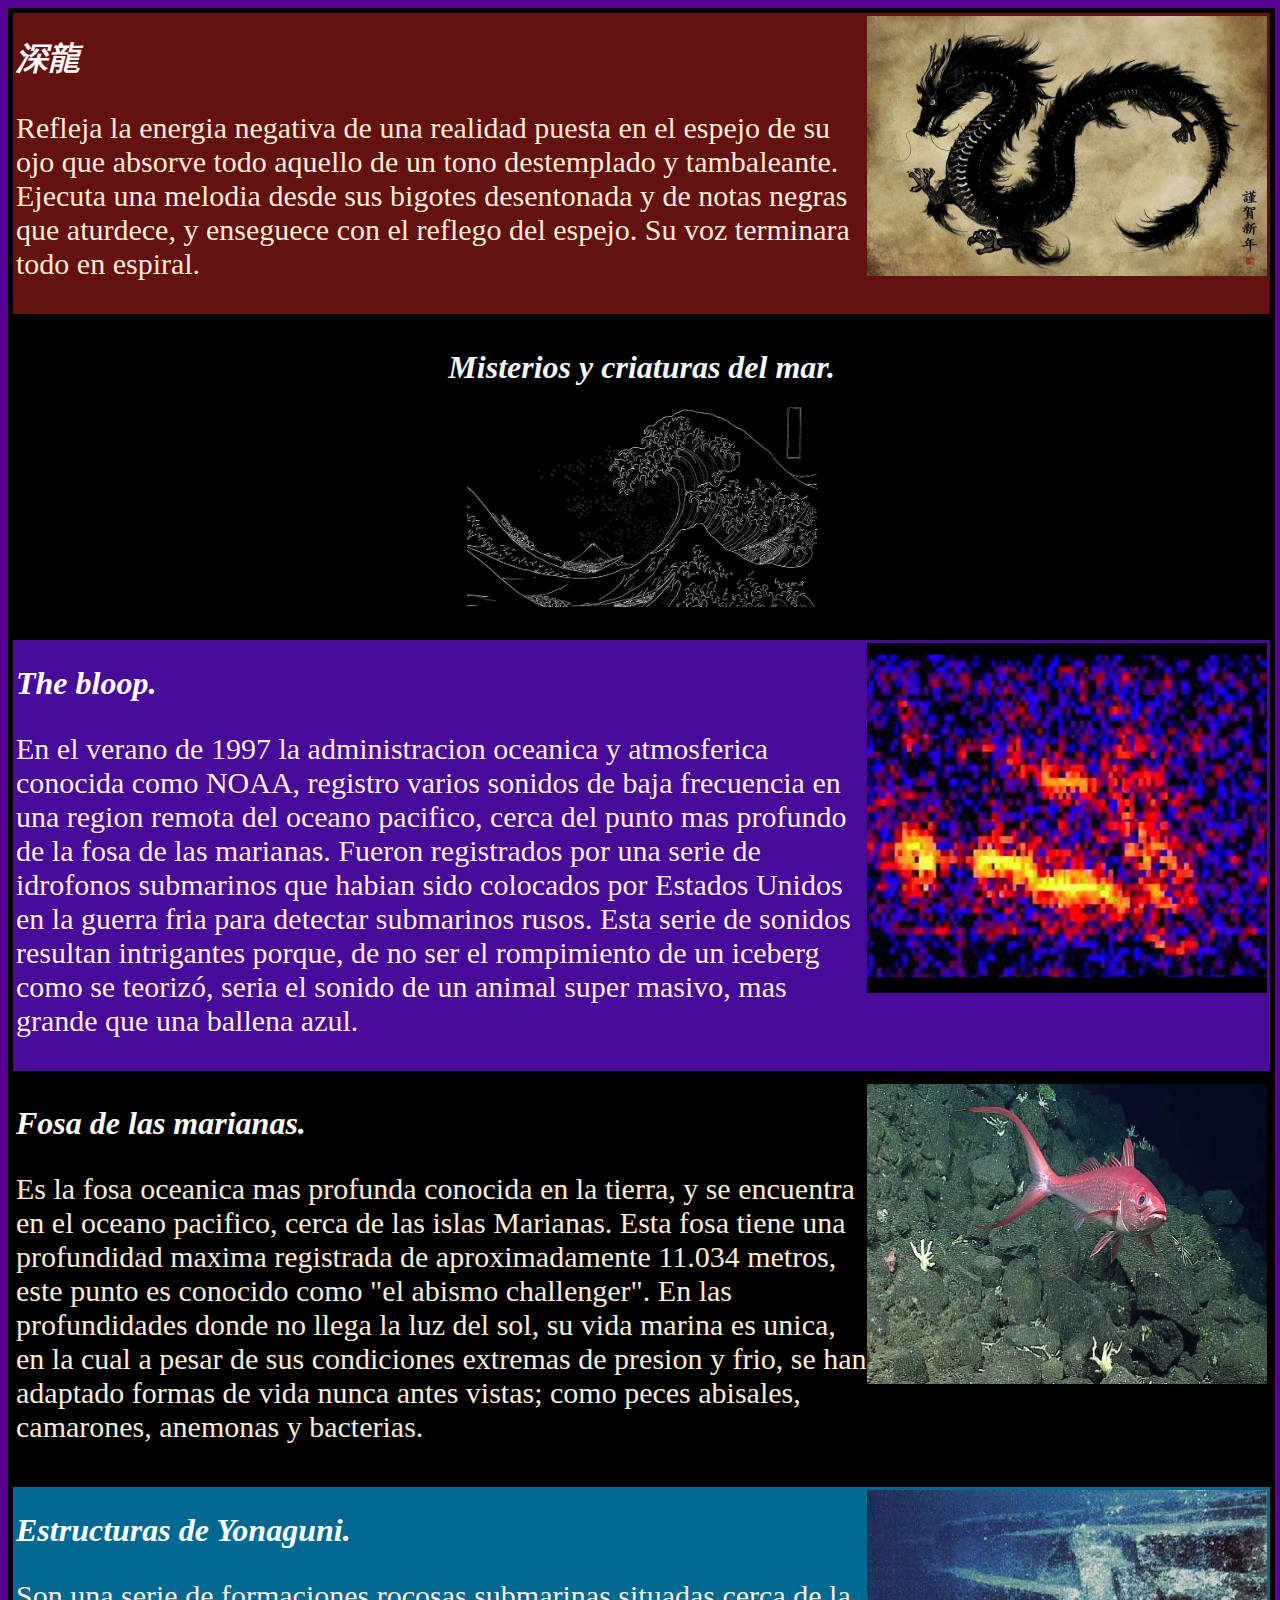
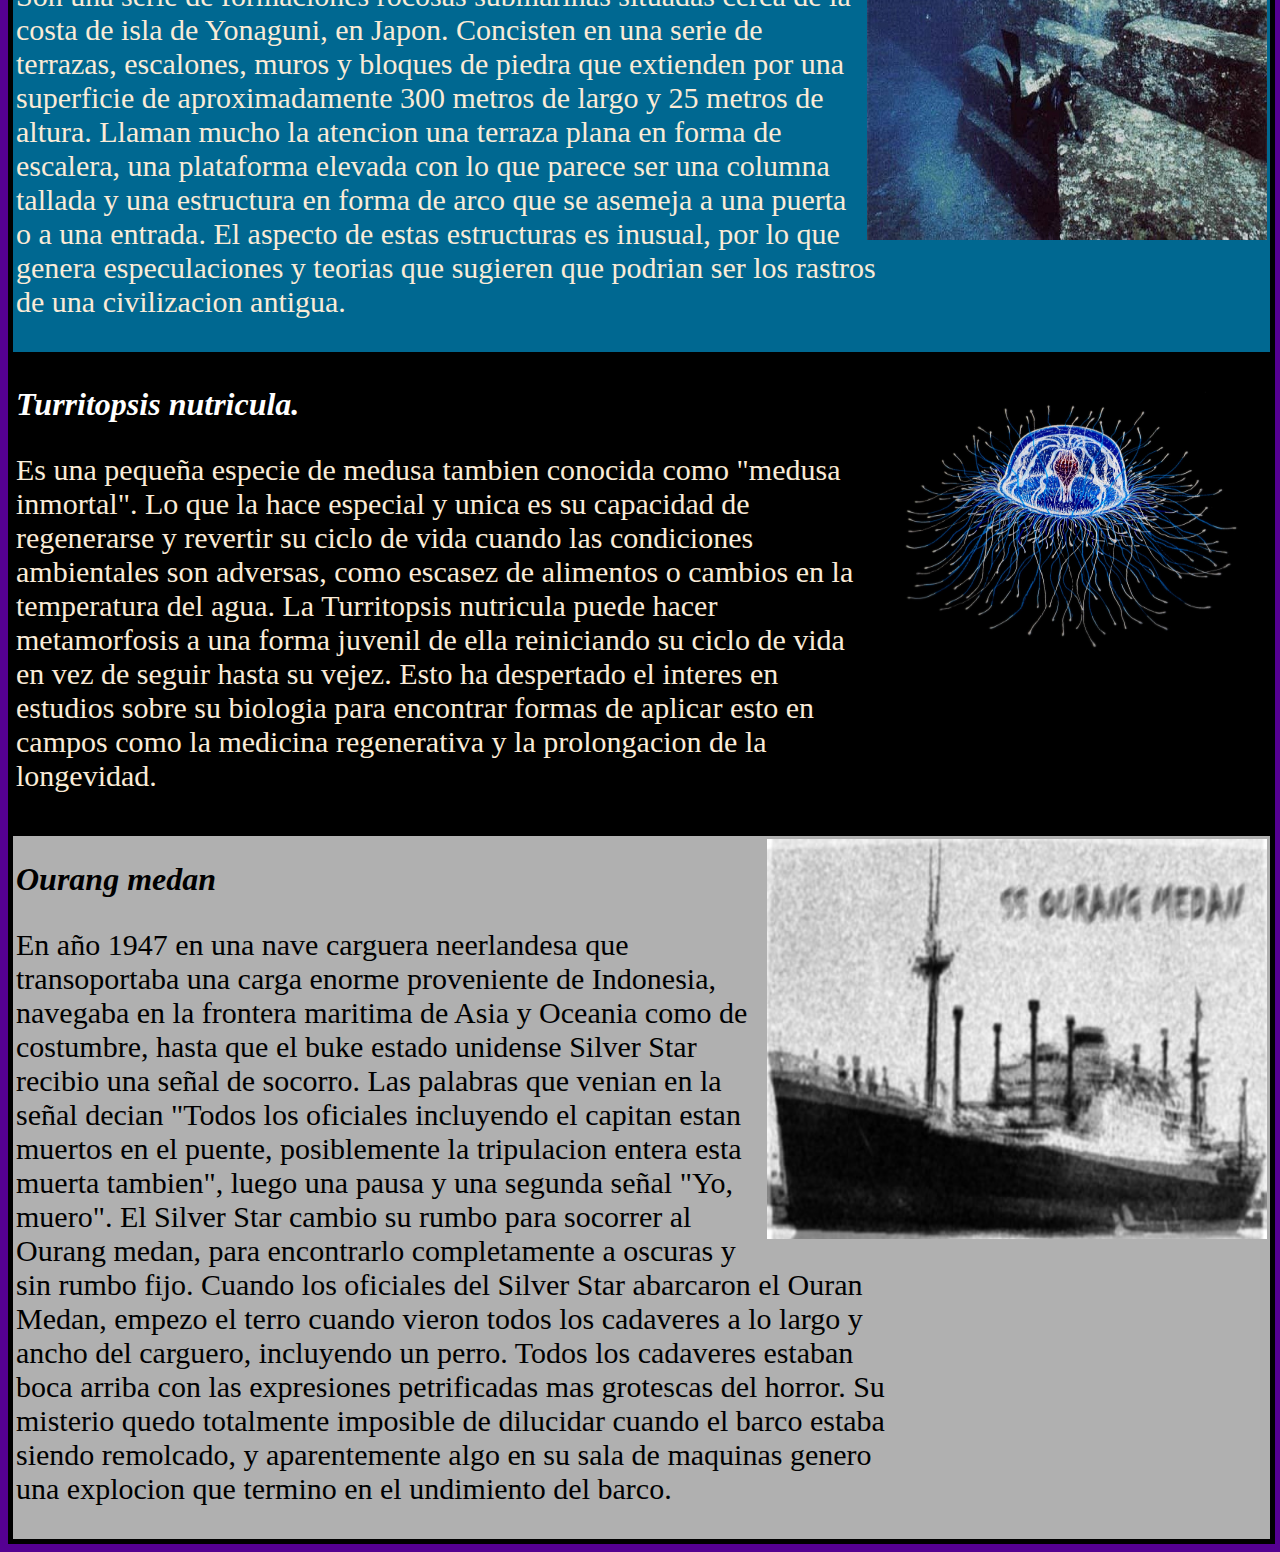
<file: about/about.html>
<!-- NOMBRAMIENTOS DE CARPETAS -->

<!-- iniciar rapidamente html-->

<!-- primera manera con el simbolo ! -->

<!-- segunda manera escribiendo html:5 -->

<!DOCTYPE html>
<html lang="en">

<head>
    <link rel="stylesheet" href="Style.css">
    <meta charset="UTF-8">
    <meta name="viewport" content="width=device-width, initial-scale=1.0">

    <title>Misterios y el mar.</title>
</head>

<body class="body">
    <div class="contenedor">
        
        <img class="dragon" width="400px" height="260px" src="./img/Chinese-dragons-meaning.jpg"
            alt="Dragon negro chino de energia atronadora.">
    
        <h1>
            
            深龍
            
        </h1>
        
        <p>
            Refleja la energia negativa de una realidad puesta en el espejo de su ojo que absorve todo aquello de un tono
            destemplado y tambaleante.
            Ejecuta una melodia desde sus bigotes desentonada y de notas negras que aturdece, y enseguece con el reflego
            del espejo.
            Su voz terminara todo en espiral.
            
        </p>
        
    
        </div>

    <div class="contenedor1">

        <div style=" width: 100%; height: 300px">

            <h1 style="color: aliceblue;">

                Misterios y criaturas del mar.
            </h1>

            <img id="img1" src="img/olas negras.jpg" alt="olas" width="350px" height="200px">

        </div>

    </div>  

    <div class="bloop">
        
        <img class="dragon" width="400px" height="350px" src="img/bloop.jpg" alt="bloop.">
    
        <h1>
            
            The bloop.
            
        </h1>
        
        <p>
                    En el verano de 1997 la administracion oceanica y atmosferica conocida como NOAA, registro varios sonidos 
        de baja frecuencia en una region remota del oceano pacifico, cerca del punto mas profundo de la fosa de las 
        marianas. Fueron registrados por una serie de idrofonos submarinos que habian sido colocados por 
        Estados Unidos en la guerra fria para detectar submarinos rusos. Esta serie de sonidos resultan intrigantes porque,
        de no ser el rompimiento de un iceberg como se teorizó, seria el sonido de un animal super masivo, mas grande
        que una ballena azul.
            
        </p>
        
    
        </div>

        <div class="fosa">
        
            <img class="dragon" width="400px" height="300px" src="img/especie abismo challenger.webp" alt="espcie challenger.">
        
            <h1>
                
                Fosa de las marianas.
                
            </h1>
            
            <p>
                            Es la fosa oceanica mas profunda conocida en la tierra, y se encuentra en el oceano pacifico, cerca de las islas
            Marianas. Esta fosa tiene una profundidad maxima registrada de aproximadamente 11.034 metros, este punto es conocido
            como "el abismo challenger". En las profundidades donde no llega la luz del sol, su vida marina es unica, en la cual a pesar
            de sus condiciones extremas de presion y frio, se han adaptado formas de vida nunca antes vistas; como peces abisales,
            camarones, anemonas y bacterias.
                
            </p>
            
        
            </div>

            <div class="yona">
        
                <img class="dragon" width="400px" height="350px" src="img/yonaguni-1.jpg" alt="estucturas.">
            
                <h1>
                    
                    Estructuras de Yonaguni.
                    
                </h1>
                
                <p>
                    Son una serie de formaciones rocosas submarinas situadas cerca de la costa de isla de Yonaguni, en Japon. Concisten
                    en una serie de terrazas, escalones, muros y bloques de piedra que extienden por una superficie de aproximadamente
                    300 metros de largo y 25 metros de altura. Llaman mucho la atencion una terraza plana en forma de escalera, 
                    una plataforma elevada con lo que parece ser una columna tallada y una estructura en forma de arco que se asemeja
                    a una puerta o a una entrada. El aspecto de estas estructuras es inusual, por lo que genera especulaciones y 
                    teorias que sugieren que podrian ser los rastros de una civilizacion antigua.
                    
                </p>
                
            
                </div>

                <div class="medusa">
        
                    <img class="dragon" width="400px" height="300px" src="img/Turritopsis nutricula..jpg" alt="estucturas.">
                
                    <h1>
                        
                        Turritopsis nutricula.
                        
                    </h1>
                    
                    <p>
                    Es una pequeña especie de medusa tambien conocida como "medusa inmortal". Lo que la hace especial y unica es su
                    capacidad de regenerarse y revertir su ciclo de vida cuando las condiciones ambientales son adversas, como escasez
                    de alimentos o cambios en la temperatura del agua. La Turritopsis nutricula puede hacer metamorfosis a una forma
                    juvenil de ella reiniciando su ciclo de vida en vez de seguir hasta su vejez. Esto ha despertado el interes en 
                    estudios sobre su biologia para encontrar formas de aplicar esto en campos como la medicina regenerativa y la
                    prolongacion de la longevidad.
                        
                    </p>
                    
                
                    </div>

                    <div class="ourang">
        
                        <img class="dragon" width="500px" height="400px" src="img/Ourang medan.jpg" alt="estucturas.">
                    
                        <h1 class="h-ou">
                            
                            Ourang medan
                            
                        </h1>
                        
                        <p style="color: black;">
                            En año 1947 en una nave carguera neerlandesa que transoportaba una carga enorme proveniente de Indonesia, navegaba 
                            en la frontera maritima de Asia y Oceania como de costumbre, hasta que el buke estado unidense Silver Star recibio
                            una señal de socorro. Las palabras que venian en la señal decian "Todos los oficiales incluyendo el capitan estan
                            muertos en el puente, posiblemente la tripulacion entera esta muerta tambien", luego una pausa y una segunda señal
                            "Yo, muero". El Silver Star cambio su rumbo para socorrer al Ourang medan, para encontrarlo completamente a oscuras
                            y sin rumbo fijo. Cuando los oficiales del Silver Star abarcaron el Ouran Medan, empezo el terro cuando vieron 
                            todos los cadaveres a lo largo y ancho del carguero, incluyendo un perro. Todos los cadaveres estaban boca arriba
                            con las expresiones petrificadas mas grotescas del horror. Su misterio quedo totalmente imposible de dilucidar
                            cuando el barco estaba siendo remolcado, y aparentemente algo en su sala de maquinas genero una explocion que 
                            termino en el undimiento del barco.
                            
                        </p>
                        
                    
                        </div>

            



</body>

</html>
</file>
<file: about/Style.css>
body{
    background-color: rgb(85, 0, 146);
}

.contenedor,.bloop,.fosa,.yona,.medusa,.ourang{
    height: 100%;
    width: 99%;
    border: 5px solid black;
    padding: 3px;
    color: white;
}

.contenedor{
    background-color: rgb(100, 17, 17)
}
.bloop{
    background-color: rgb(72, 11, 153)
}

.fosa{
    background-color: rgb(0, 0, 0)
}

.yona{
    background-color: rgb(0, 104, 145)
}

.medusa{
    background-color: rgb(0, 0, 0)
}

.ourang{
    background-color: rgb(176, 176, 176);
    
}



.dragon{
    float: right;
    position:relative

    
}

p{
    max-width: 70%;
    font-size: 30px;
    color: antiquewhite;
}

h1{
    font-style: italic;
}

.h-ou{
    color: black;
}

.contenedor1{ 
    height: 100%;
    width: 99%; 
    padding: 3px;
    border: 5px solid rgb(0, 0, 0); 
    background-color: black; 
    text-align: center;
    display: flex;
    align-items: center; justify-content: center;
    
}
</file>
